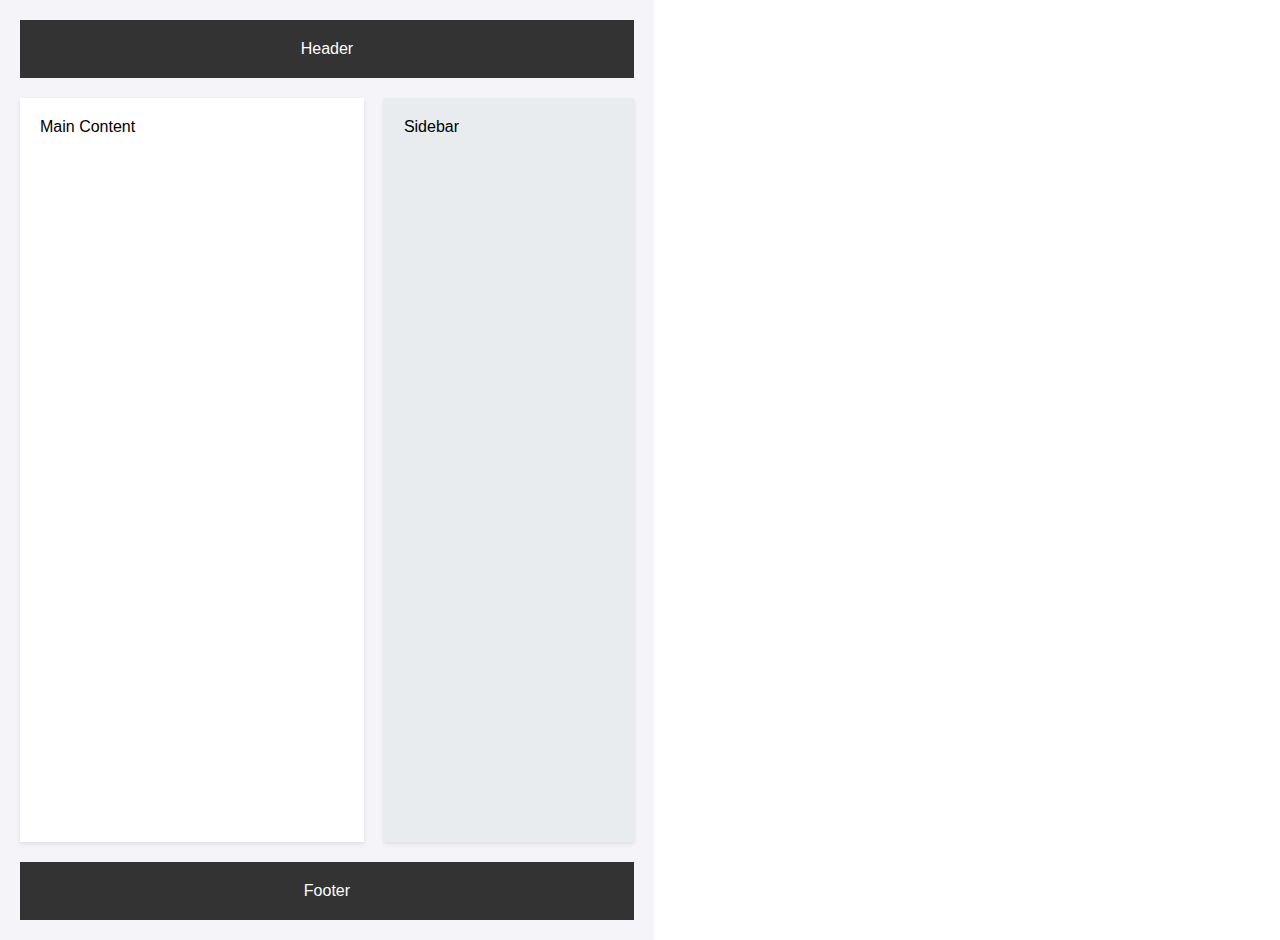
<file: html/test.html>
<!DOCTYPE html>
<html lang="en">
  <head>
    <meta charset="UTF-8" />
    <meta name="viewport" content="width=device-width, initial-scale=1.0" />
    <title>Modern Grid Layout</title>
    <link rel="stylesheet" href="index.css" />
  </head>
  <body>
    <div class="grid-container">
      <header class="header">Header</header>
      <main class="main">Main Content</main>
      <aside class="aside">Sidebar</aside>
      <footer class="footer">Footer</footer>
    </div>
  </body>
</html>
</file>
<file: html/index.css>
/* Reset some default styles */
body{
    display: grid;
    grid-template-areas: "header header header header"
                         "main main main main"
                         "footer footer footer footer";
  }
  body, h1, p {
    margin: 0;
    padding: 0;
    font-family: Arial, sans-serif;
  }
  
  /* Define the grid container */
  .grid-container {
    display: grid;
    grid-template-areas:
        "header header"
        "main aside"
        "footer footer";
    grid-template-rows: auto 1fr auto;
    grid-template-columns: 1fr 250px;
    min-height: 100vh;
    gap: 20px;
    padding: 20px;
    background-color: #f4f4f9;
  }
  
  /* Style each grid area */
  .header {
    grid-area: header;
    background-color: #333;
    color: white;
    padding: 20px;
    text-align: center;
  }
  
  .main {
    grid-area: main;
    background-color: white;
    padding: 20px;
    box-shadow: 0 2px 4px rgba(0, 0, 0, 0.1);
  }
  
  .aside {
    grid-area: aside;
    background-color: #e9ecef;
    padding: 20px;
    box-shadow: 0 2px 4px rgba(0, 0, 0, 0.1);
  }
  
  .footer {
    grid-area: footer;
    background-color: #333;
    color: white;
    text-align: center;
    padding: 20px;
  }
  
  /* Responsive design */
  @media (max-width: 768px) {
    .grid-container {
        grid-template-areas:
            "header"
            "main"
            "aside"
            "footer";
        grid-template-columns: 1fr;
    }
  }
</file>
